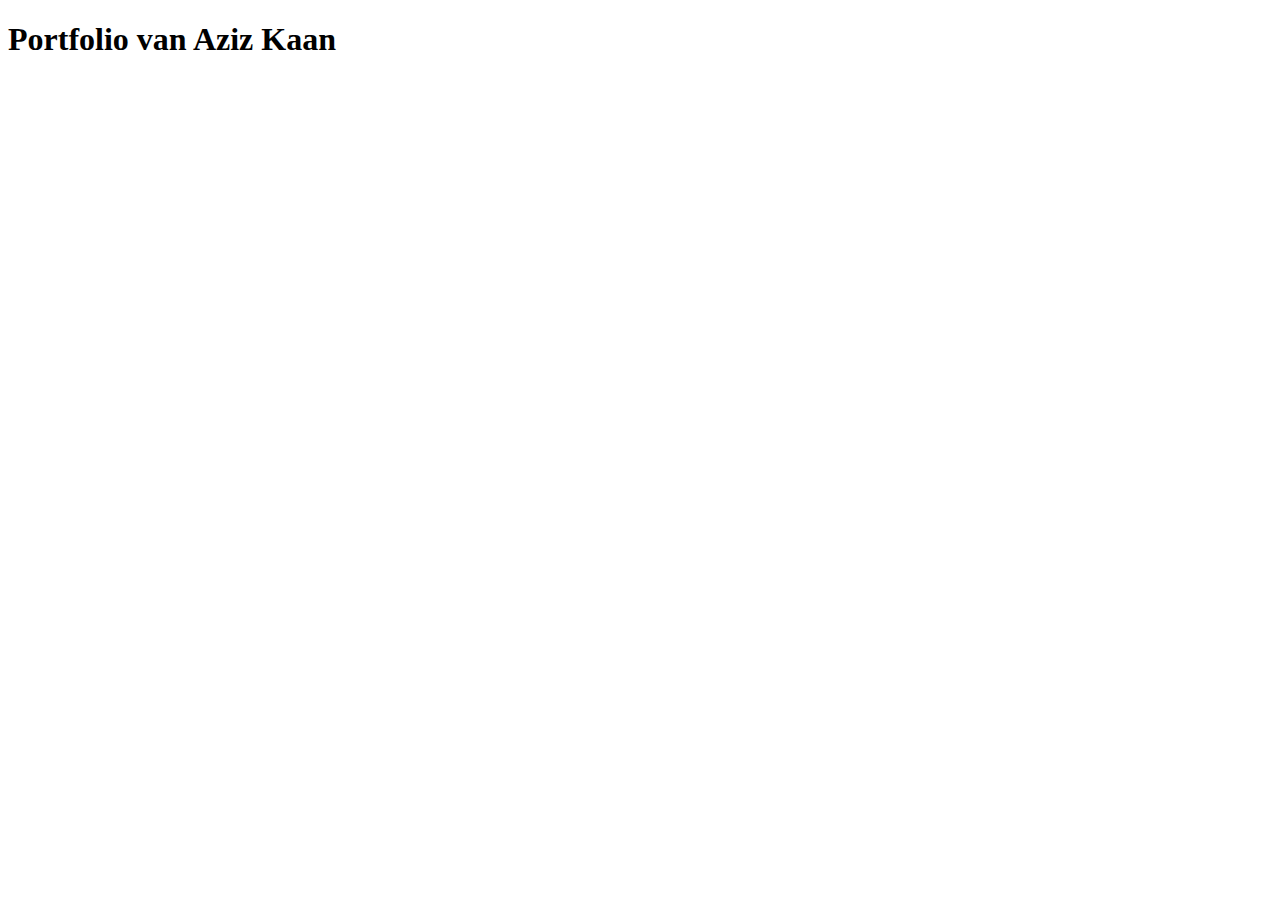
<file: index.html>
<!DOCTYPE html>
<html lang="en">
<head>
    <meta charset="UTF-8">
    <meta http-equiv="X-UA-Compatible" content="IE=edge">
    <meta name="viewport" content="width=device-width, initial-scale=1.0">
    <title>Pofo Kaan</title>
</head>
<body>
    <h1>Portfolio van Aziz Kaan</h1>
</body>
</html>
</file>
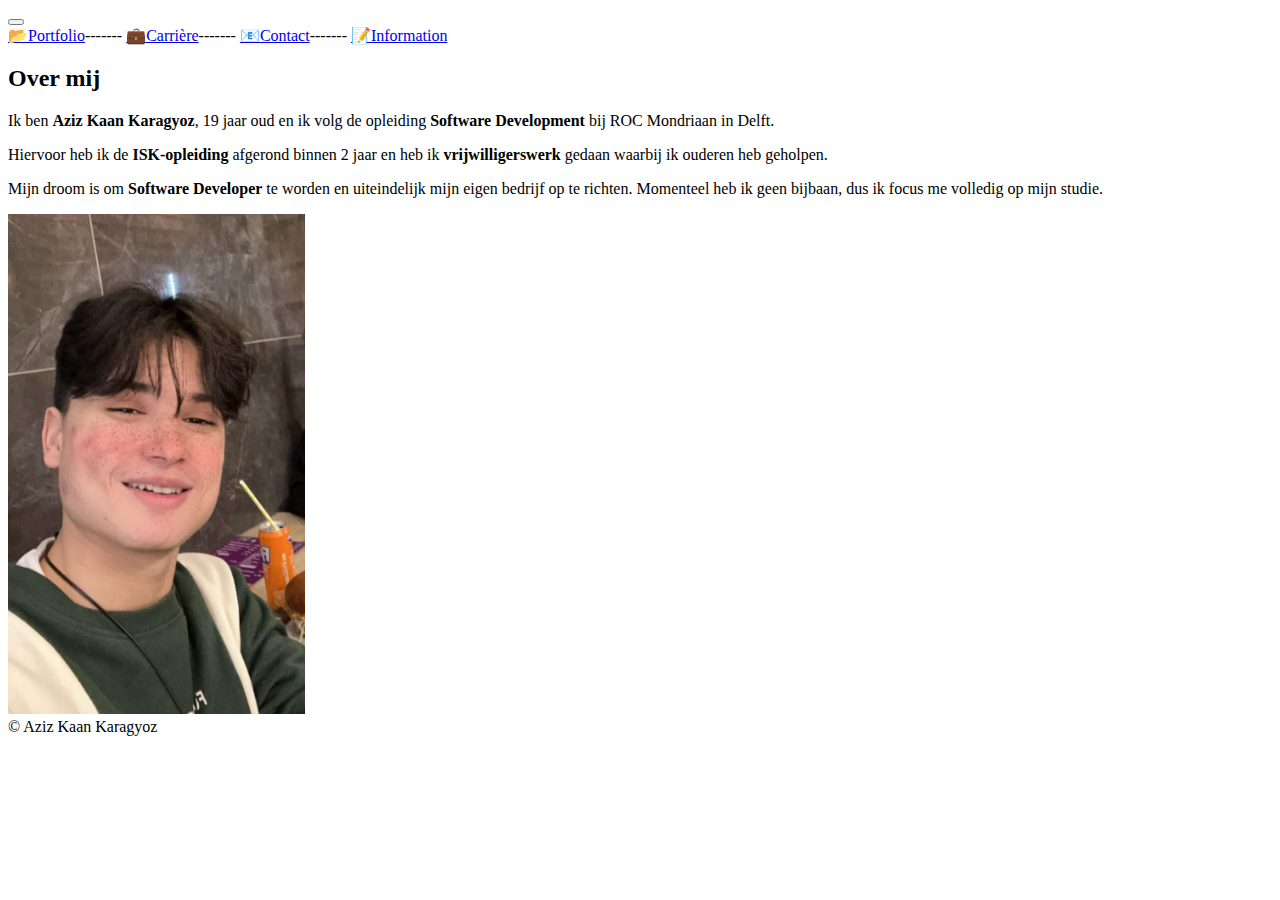
<file: sd24-pofo-p03-portfolio-KKaaNN06-main/pofo-website/index.html>
<!DOCTYPE html>
<html lang="nl">

<head>
  <meta charset="UTF-8" />
  <meta name="viewport" content="width=device-width, initial-scale=1.0" />
  <title>Aziz Kaan Karagyoz</title>
  <link href="https://cdn.jsdelivr.net/npm/bootstrap@5.3.6/dist/css/bootstrap.min.css" rel="stylesheet"
    integrity="sha384-4Q6Gf2aSP4eDXB8Miphtr37CMZZQ5oXLH2yaXMJ2w8e2ZtHTl7GptT4jmndRuHDT" crossorigin="anonymous">
  <script src="https://cdn.jsdelivr.net/npm/bootstrap@5.3.6/dist/js/bootstrap.bundle.min.js"
    integrity="sha384-j1CDi7MgGQ12Z7Qab0qlWQ/Qqz24Gc6BM0thvEMVjHnfYGF0rmFCozFSxQBxwHKO"
    crossorigin="anonymous"></script>
</head>

<body class="bg-black d-flex flex-column min-vh-100">

  <!-- Navbar -->
  <nav class="navbar navbar-expand-lg navbar-dark bg-danger mb-4">
    <div class="container-fluid">

      <button class="navbar-toggler" type="button" data-bs-toggle="collapse" data-bs-target="#mainNavbar"
        aria-controls="mainNavbar" aria-expanded="false" aria-label="Toggle navigation">
        <span class="navbar-toggler-icon"></span>
      </button>

      <div class="collapse navbar-collapse" id="mainNavbar">
        <div class="d-flex flex-wrap align-items-center">

          <a href="portfolio.html" class="btn btn-light" role="button">📂Portfolio</a>-------
          <a href="carriere.html" class="btn btn-light" role="button">💼Carrière</a>-------
          <a href="contact.html" class="btn btn-light" role="button">📧Contact</a>-------
          <a href="create.html" class="btn btn-light ms-auto" role="button">📝Information</a>

        </div>
      </div>
    </div>
  </nav>

  <!-- Over Mij Sectie -->
  <div class="container py-4 flex-grow-1">
    <div class="row g-4 align-items-center">

      <!-- Tekstgedeelte -->
      <div class="col-12 col-md-6">
        <div class="p-4 bg-light text-dark rounded shadow">
          <h2 class="h1">Over mij</h2>
          <p>
            Ik ben <strong>Aziz Kaan Karagyoz</strong>, 19 jaar oud en ik volg de opleiding <strong>Software
              Development</strong> bij ROC Mondriaan in Delft.
          </p>
          <p>
            Hiervoor heb ik de <strong>ISK-opleiding</strong> afgerond binnen 2 jaar en heb ik
            <strong>vrijwilligerswerk</strong> gedaan waarbij ik ouderen heb geholpen.
          </p>
          <p>
            Mijn droom is om <strong>Software Developer</strong> te worden en uiteindelijk mijn eigen bedrijf op te
            richten.
            Momenteel heb ik geen bijbaan, dus ik focus me volledig op mijn studie.
          </p>
        </div>
      </div>

      <!-- Afbeelding -->
      <div class="col-12 col-md-6 text-center">
        <img src="img/afbeelding-me.jpg" alt="Foto van Aziz Kaan Karagyoz"
          class="img-fluid border rounded shadow" style="max-height: 500px;">
      </div>

    </div>
  </div>

  <!-- Footer -->
  <footer class="mt-5 text-center text-white bottom-0 end-0 border border-danger py-3 mt-auto">
    &copy; Aziz Kaan Karagyoz
  </footer>
</body>
</html>
</file>
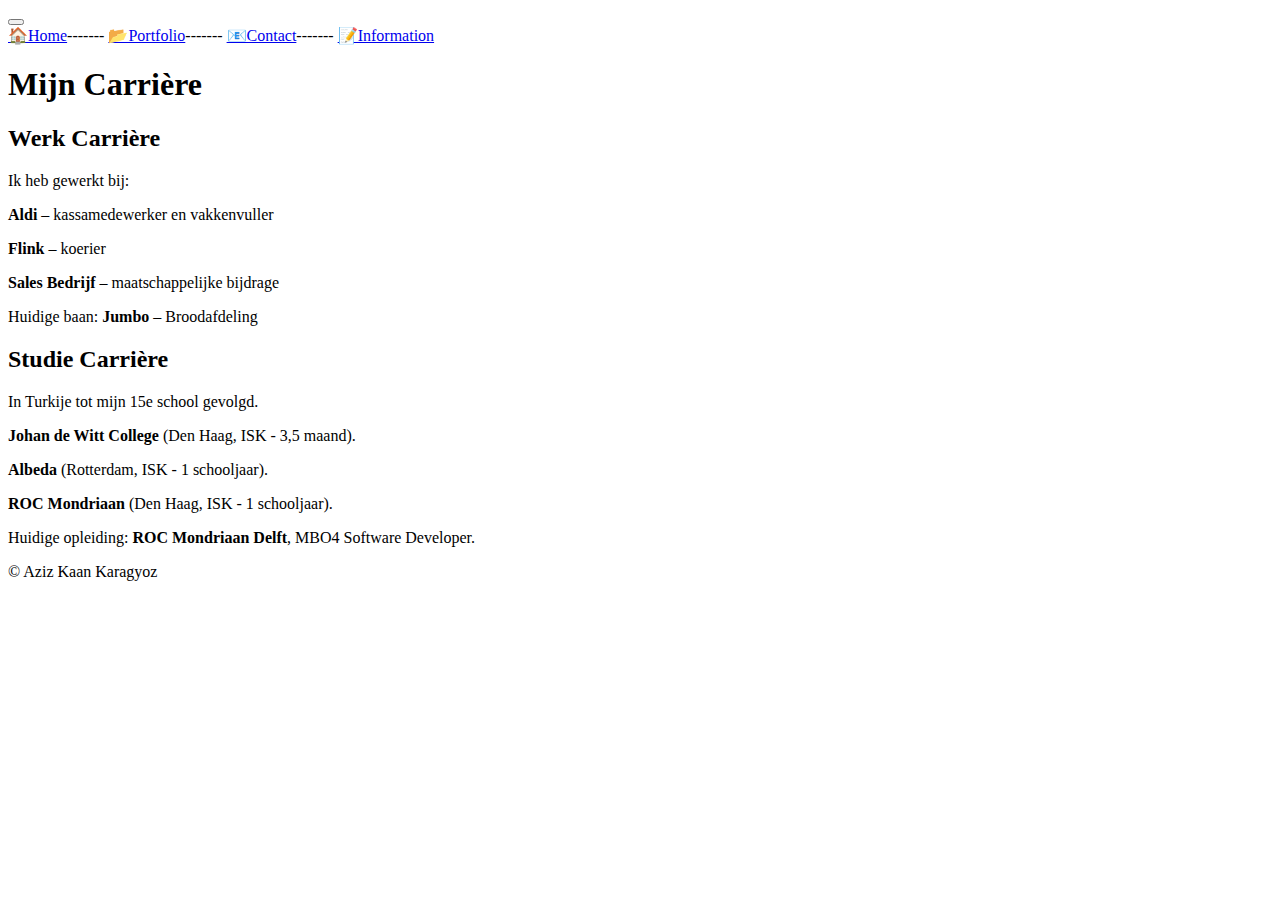
<file: carriere.html>
<!DOCTYPE html>
<html lang="nl">

<head>
  <meta charset="UTF-8" />
  <meta name="viewport" content="width=device-width, initial-scale=1.0" />
  <title>Aziz Kaan Karagyoz - Carrière</title>
  <link href="https://cdn.jsdelivr.net/npm/bootstrap@5.3.6/dist/css/bootstrap.min.css" rel="stylesheet"
    integrity="sha384-4Q6Gf2aSP4eDXB8Miphtr37CMZZQ5oXLH2yaXMJ2w8e2ZtHTl7GptT4jmndRuHDT" crossorigin="anonymous">
  <script src="https://cdn.jsdelivr.net/npm/bootstrap@5.3.6/dist/js/bootstrap.bundle.min.js"
    integrity="sha384-j1CDi7MgGQ12Z7Qab0qlWQ/Qqz24Gc6BM0thvEMVjHnfYGF0rmFCozFSxQBxwHKO" crossorigin="anonymous"></script>
</head>

<body class="bg-black">

  <!-- Navigatiebalk -->
  <nav class="navbar navbar-expand-lg navbar-dark bg-danger mb-4">
    <div class="container-fluid">

      <button class="navbar-toggler" type="button" data-bs-toggle="collapse" data-bs-target="#mainNavbar"
        aria-controls="mainNavbar" aria-expanded="false" aria-label="Toggle navigation">
        <span class="navbar-toggler-icon"></span>
      </button>

      <div class="collapse navbar-collapse" id="mainNavbar">
        <div class="d-flex flex-wrap align-items-center">

          <a href="index.html" class="btn btn-light" role="button">🏠Home</a>-------
          <a href="portfolio.html" class="btn btn-light" role="button">📂Portfolio</a>-------
          <a href="contact.html" class="btn btn-light" role="button">📧Contact</a>-------
          <a href="create.html" class="btn btn-light ms-auto" role="button">📝Information</a>

        </div>
      </div>
    </div>
  </nav>

  <!-- Pagina inhoud -->
  <main class="container my-5">
    <h1 class="text-center mb-5 text-white">Mijn Carrière</h1>

    <div class="row">
      <!-- Werk Carrière -->
      <div class="col-12 col-md-6 mb-4">
        <div class="card h-100 shadow-sm">
          <div class="card-body">
            <h2 class="card-title">Werk Carrière</h2>
            <p class="card-text">
              Ik heb gewerkt bij:
            </p>
            <p><strong>Aldi</strong> – kassamedewerker en vakkenvuller</p>
            <p><strong>Flink</strong> – koerier</p>
            <p><strong>Sales Bedrijf</strong> – maatschappelijke bijdrage</p>
            <p>Huidige baan: <strong>Jumbo</strong> – Broodafdeling</p>
          </div>
        </div>
      </div>

      <!-- Studie Carrière -->
      <div class="col-12 col-md-6 mb-4">
        <div class="card h-100 shadow-sm">
          <div class="card-body">
            <h2 class="card-title">Studie Carrière</h2>
            <p class="card-text">
              <p>In Turkije tot mijn 15e school gevolgd.</p>
              <p><strong>Johan de Witt College</strong> (Den Haag, ISK - 3,5 maand).</p>
              <p><strong>Albeda</strong> (Rotterdam, ISK - 1 schooljaar).</p>
              <p><strong>ROC Mondriaan</strong> (Den Haag, ISK - 1 schooljaar).</p>
              <p>Huidige opleiding: <strong>ROC Mondriaan Delft</strong>, MBO4 Software Developer.</p>
          </div>
        </div>
      </div>
    </div>
  </main>

  <!-- Footer -->
  <footer class="mt-5 text-center text-white border border-danger py-3">
    &copy; Aziz Kaan Karagyoz
  </footer>
</body>

</html>
</file>
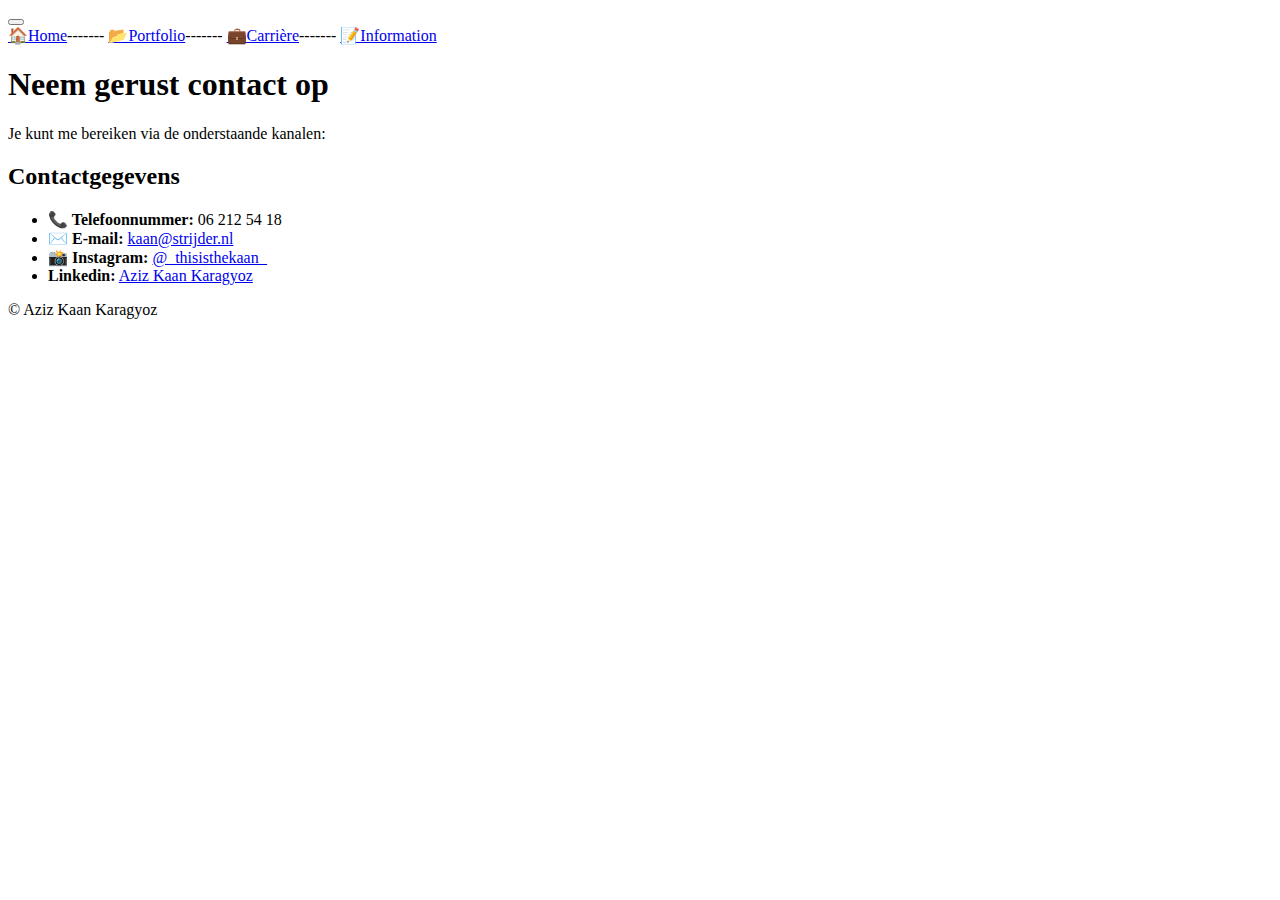
<file: contact.html>
<!DOCTYPE html>
<html lang="nl">

<head>
  <meta charset="UTF-8" />
  <meta name="viewport" content="width=device-width, initial-scale=1.0" />
  <title>Aziz Kaan Karagyoz - Contact</title>
  <link href="https://cdn.jsdelivr.net/npm/bootstrap@5.3.6/dist/css/bootstrap.min.css" rel="stylesheet"
    integrity="sha384-4Q6Gf2aSP4eDXB8Miphtr37CMZZQ5oXLH2yaXMJ2w8e2ZtHTl7GptT4jmndRuHDT" crossorigin="anonymous">
  <script src="https://cdn.jsdelivr.net/npm/bootstrap@5.3.6/dist/js/bootstrap.bundle.min.js"
    integrity="sha384-j1CDi7MgGQ12Z7Qab0qlWQ/Qqz24Gc6BM0thvEMVjHnfYGF0rmFCozFSxQBxwHKO"
    crossorigin="anonymous"></script>
</head>

<body class="bg-black d-flex flex-column min-vh-100">

  <!-- Navigatiebalk -->
  <nav class="navbar navbar-expand-lg navbar-dark bg-danger mb-4">
    <div class="container-fluid">

      <button class="navbar-toggler" type="button" data-bs-toggle="collapse" data-bs-target="#mainNavbar"
        aria-controls="mainNavbar" aria-expanded="false" aria-label="Toggle navigation">
        <span class="navbar-toggler-icon"></span>
      </button>

      <div class="collapse navbar-collapse" id="mainNavbar">
        <div class="d-flex flex-wrap align-items-center">

          <a href="index.html" class="btn btn-light" role="button">🏠Home</a>-------
          <a href="portfolio.html" class="btn btn-light" role="button">📂Portfolio</a>-------
          <a href="carriere.html" class="btn btn-light" role="button">💼Carrière</a>-------
          <a href="create.html" class="btn btn-light ms-auto" role="button">📝Information</a>

        </div>
      </div>
    </div>
  </nav>

  <!-- Contactsectie -->
  <div class="container-fluid my-5">
    <div class="text-center mb-4">
      <h1 class="display-5 fw-bold text-white">Neem gerust contact op</h1>
      <p class="lead text-white">Je kunt me bereiken via de onderstaande kanalen:</p>
    </div>

    <div class="row justify-content-center border border-danger bg-light mx-2 mx-md-0">
      <div class="col-12 col-md-8 col-lg-6">
        <div class="contact-card p-3">
          <h2 class="h4 mb-4">Contactgegevens</h2>
          <ul class="list-unstyled">
            <li class="mb-2"><strong>📞 Telefoonnummer:</strong> 06 212 54 18</li>
            <li class="mb-2"><strong>✉️ E-mail:</strong>
              <a href="mailto:kaan@strijder.nl" class="social-link">kaan@strijder.nl</a>
            </li>
            <li class="mb-2"><strong>📸 Instagram:</strong>
              <a href="https://instagram.com/_thisisthekaan_" target="_blank" class="social-link">@_thisisthekaan_</a>
            </li>
            <li class="mb-2"><strong>Linkedin:</strong>
              <a href="https://nl.linkedin.com/in/aziz-kaan-karagyoz-a71871344" target="_blank" class="social-link">Aziz Kaan Karagyoz</a>
            </li>
          </ul>
        </div>
      </div>
    </div>
  </div>

  <!-- Footer -->
  <footer class="text-center text-white border border-danger py-3 mt-auto">
    &copy; Aziz Kaan Karagyoz
  </footer>

</body>

</html>
</file>
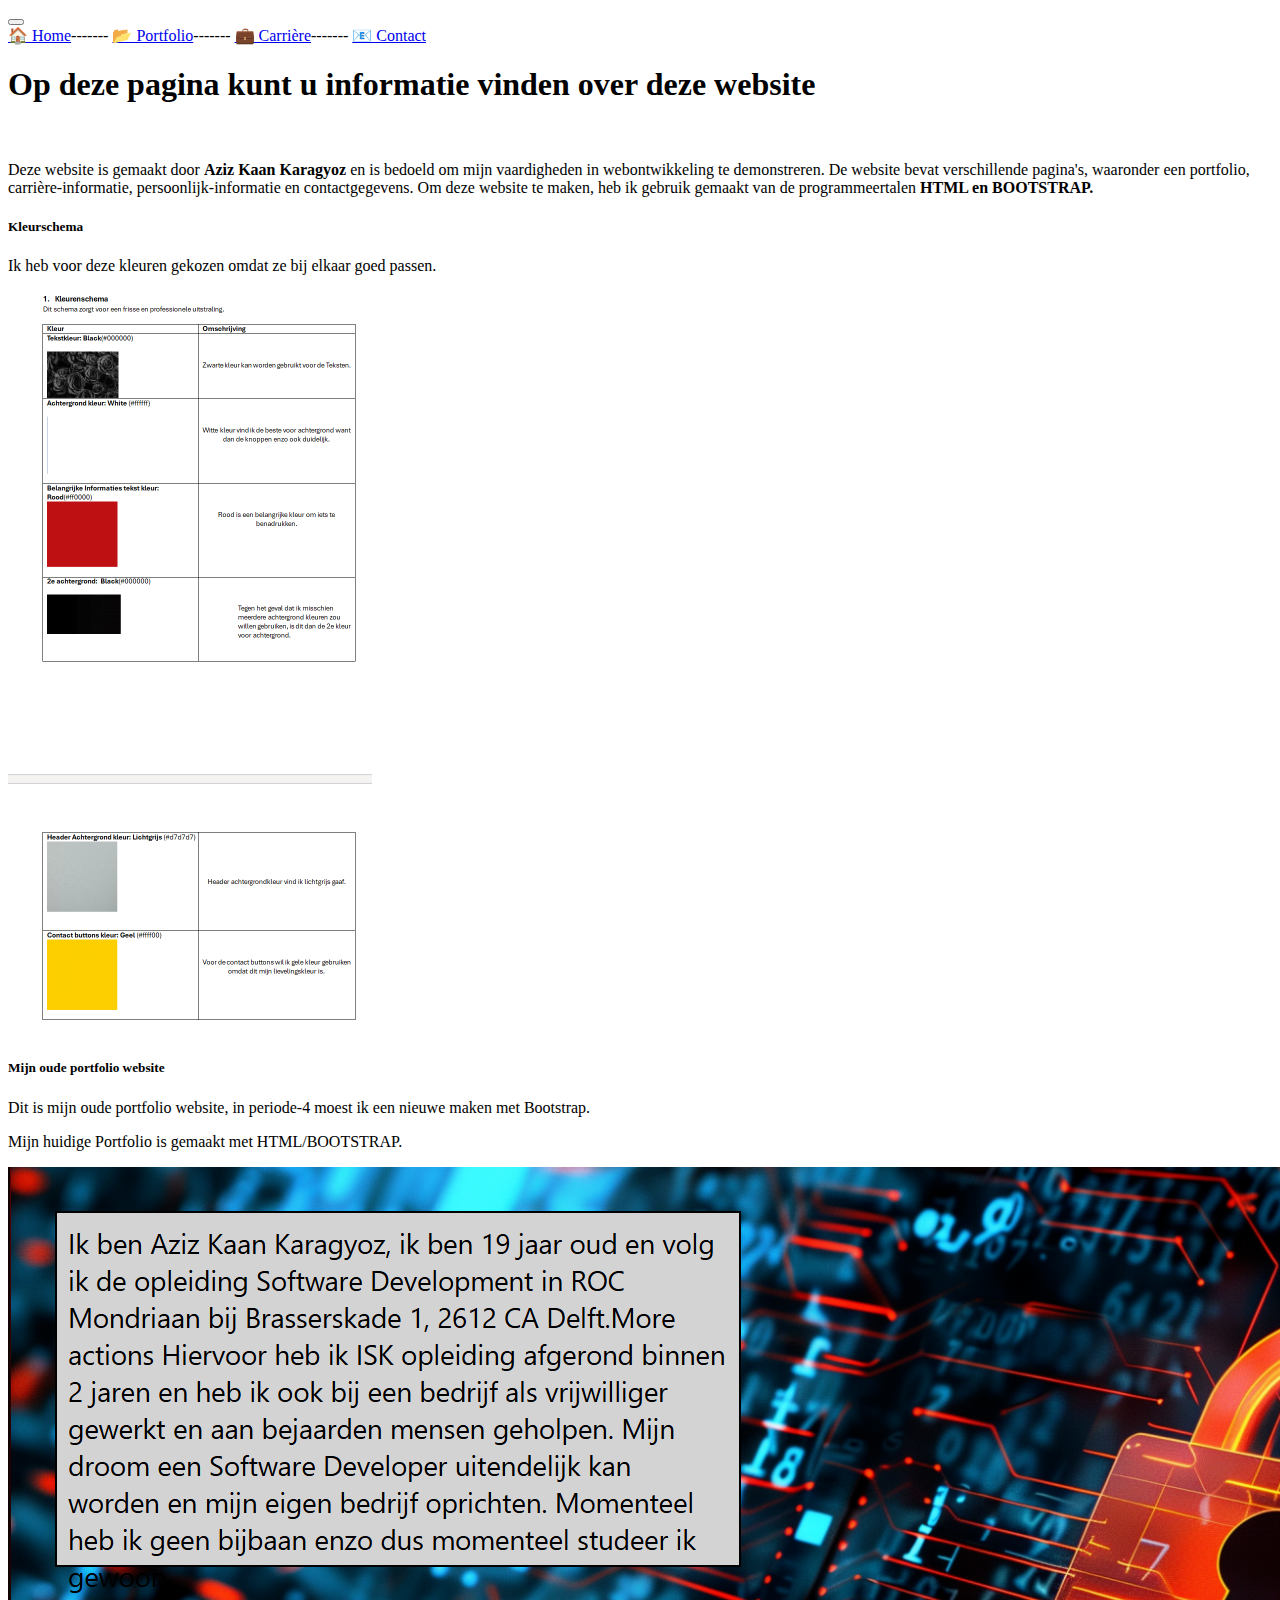
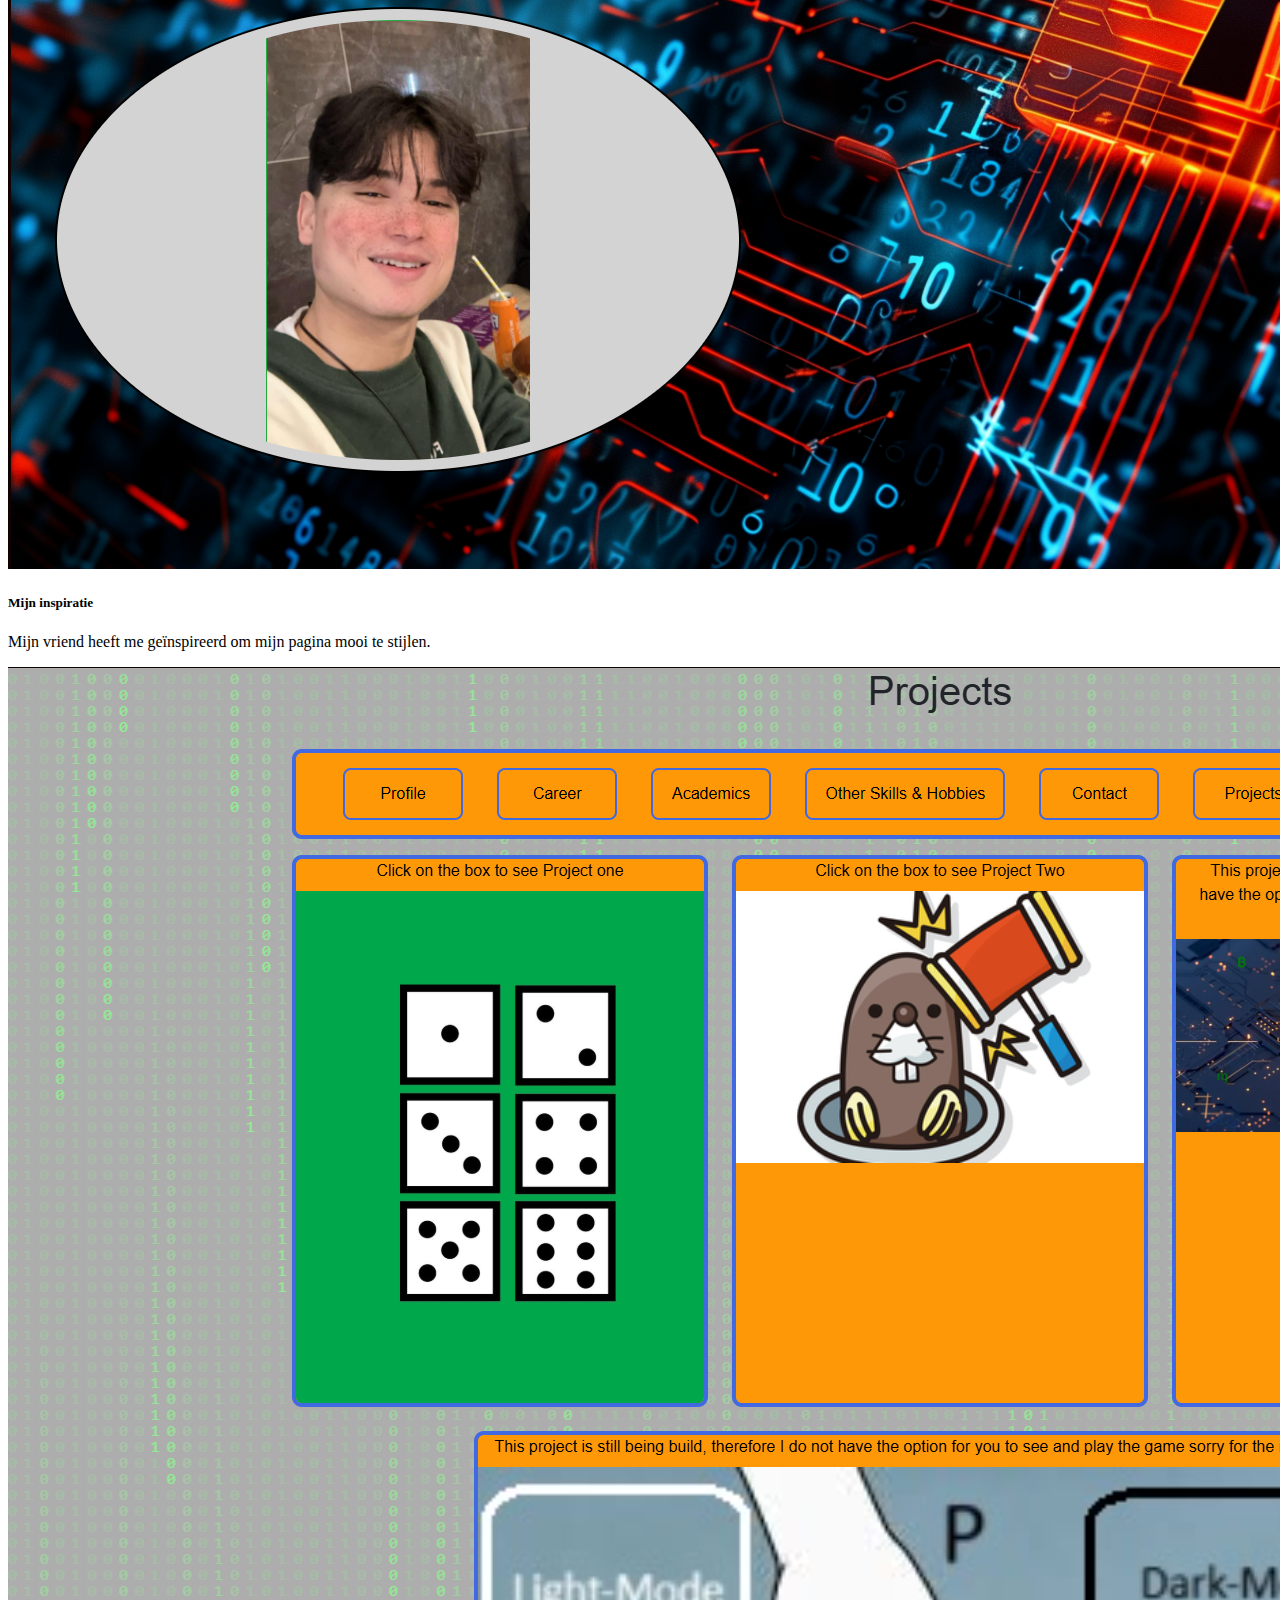
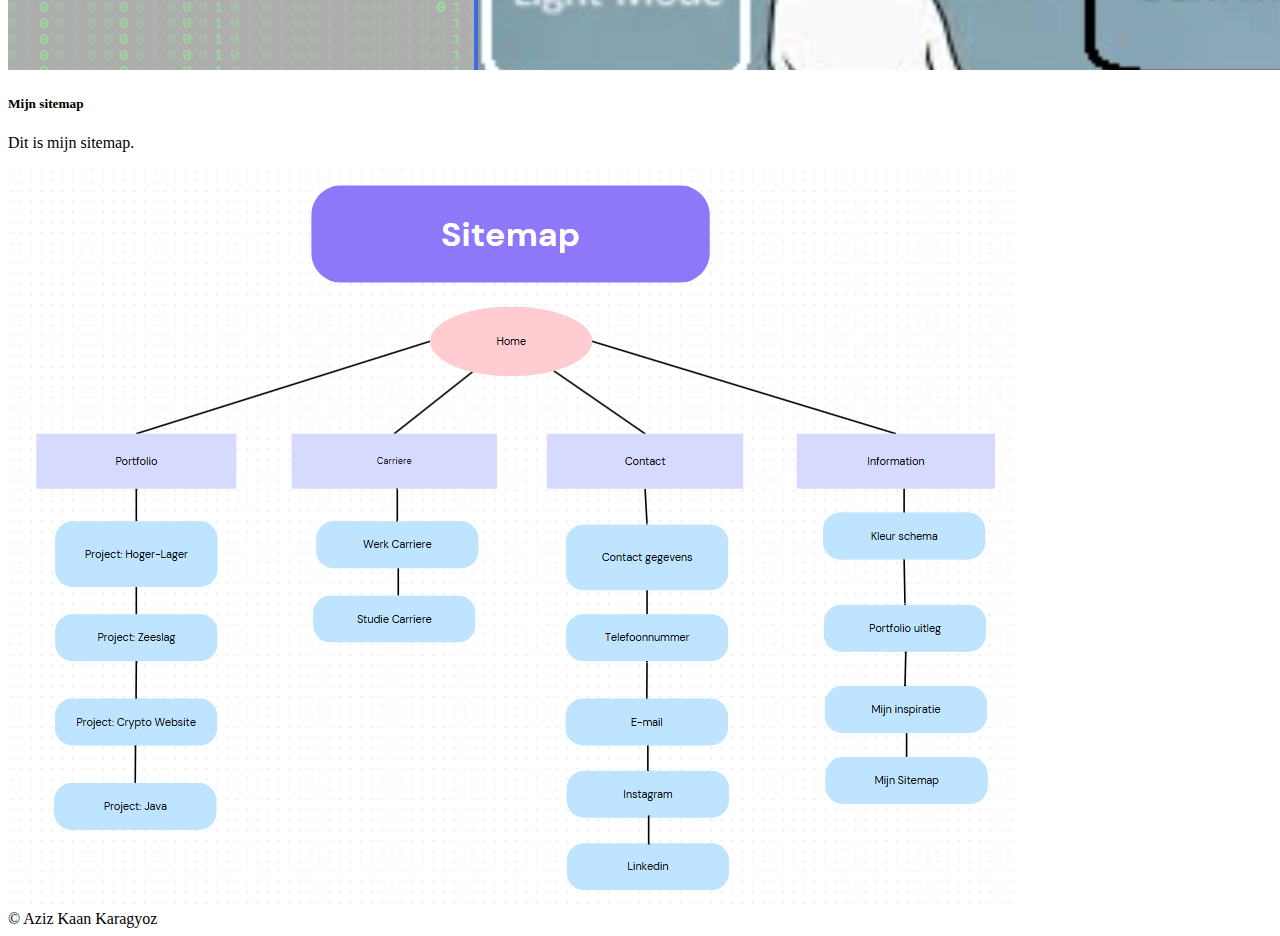
<file: create.html>
<!DOCTYPE html>
<html lang="nl">

<head>
  <meta charset="UTF-8" />
  <meta name="viewport" content="width=device-width, initial-scale=1.0" />
  <title>Aziz Kaan Karagyoz</title>
  <link href="https://cdn.jsdelivr.net/npm/bootstrap@5.3.6/dist/css/bootstrap.min.css" rel="stylesheet"
    integrity="sha384-4Q6Gf2aSP4eDXB8Miphtr37CMZZQ5oXLH2yaXMJ2w8e2ZtHTl7GptT4jmndRuHDT" crossorigin="anonymous">
  <script src="https://cdn.jsdelivr.net/npm/bootstrap@5.3.6/dist/js/bootstrap.bundle.min.js"
    integrity="sha384-j1CDi7MgGQ12Z7Qab0qlWQ/Qqz24Gc6BM0thvEMVjHnfYGF0rmFCozFSxQBxwHKO"
    crossorigin="anonymous"></script>
</head>

<body class="bg-black d-flex flex-column min-vh-100">

  <!-- Navbar -->
  <nav class="navbar navbar-expand-lg navbar-dark bg-danger mb-4">
    <div class="container-fluid">

      <button class="navbar-toggler" type="button" data-bs-toggle="collapse" data-bs-target="#mainNavbar">
        <span class="navbar-toggler-icon"></span>
      </button>

      <div class="collapse navbar-collapse" id="mainNavbar">
        <div class="d-flex flex-wrap align-items-center">
          <a href="index.html" class="btn btn-light" role="button">🏠 Home</a>-------
          <a href="portfolio.html" class="btn btn-light" role="button">📂 Portfolio</a>-------
          <a href="carriere.html" class="btn btn-light" role="button">💼 Carrière</a>-------
          <a href="contact.html" class="btn btn-light" role="button">📧 Contact</a>
        </div>
      </div>
    </div>
  </nav>

  <!-- Info blok -->
  <div class="container-fluid border border-danger py-2 text-center p-4 bg-light text-dark rounded shadow col-12 col-md-8">
    <h1>Op deze pagina kunt u informatie vinden over deze website</h1>
  </div>

  <br><br>

  <div class="card container-fluid border border-danger py-2 text-center p-4 bg-light text-dark rounded shadow col-12 col-md-8">
    Deze website is gemaakt door <strong>Aziz Kaan Karagyoz</strong> en is bedoeld om mijn vaardigheden in webontwikkeling te demonstreren.
    De website bevat verschillende pagina's, waaronder een portfolio, carrière-informatie, persoonlijk-informatie en contactgegevens.
    Om deze website te maken, heb ik gebruik gemaakt van de programmeertalen <strong>HTML en BOOTSTRAP.</strong>
  </div>

  <!-- Cards in één rij met ruimte -->
  <div class="container my-5">
    <div class="row g-4 justify-content-center">

      <div class="col-12 col-md-6 col-lg-3">
        <div class="card h-100">
          <div class="card-body bg-danger">
            <h5 class="card-title">Kleurschema</h5>
            <p class="card-text">Ik heb voor deze kleuren gekozen omdat ze bij elkaar goed passen.</p>
          </div>
          <img src="img/kleurschema.png" class="card-img-top" alt="mijn kleurschema">
        </div>
      </div>

      <div class="col-12 col-md-6 col-lg-3 ">
        <div class="card h-50">
          <div class="card-body bg-danger">
            <h5 class="card-title">Mijn oude portfolio website</h5>
            <p class="card-text">Dit is mijn oude portfolio website, in periode-4 moest ik een nieuwe maken met Bootstrap.</p>
            <p class="card-text">Mijn huidige Portfolio is gemaakt met HTML/BOOTSTRAP.</p>
          </div>
          <img src="img/old-porto.png" class="card-img-top" alt="mijn oude portfolio">
        </div>
      </div>

      <div class="col-12 col-md-6 col-lg-3 ">
        <div class="card h-50 bg-danger">
          <div class="card-body">
            <h5 class="card-title">Mijn inspiratie</h5>
            <p class="card-text">Mijn vriend heeft me geïnspireerd om mijn pagina mooi te stijlen.</p>
          </div>
          <img src="img/inspiratie.png" class="card-img-top" alt="inspiratie">
        </div>
      </div>

      <div class="col-12 col-md-6 col-lg-3 ">
        <div class="card h-50 bg-danger">
          <div class="card-body">
            <h5 class="card-title">Mijn sitemap</h5>
            <p class="card-text">Dit is mijn sitemap.</p>
          </div>
          <img src="img/sitemap.png" class="card-img-top" alt="sitemap">
        </div>
      </div>

    </div>
  </div>

  <!-- Footer -->
  <footer class="text-center text-white border border-danger py-3 mt-auto">
    &copy; Aziz Kaan Karagyoz
  </footer>

</body>
</html>
</file>
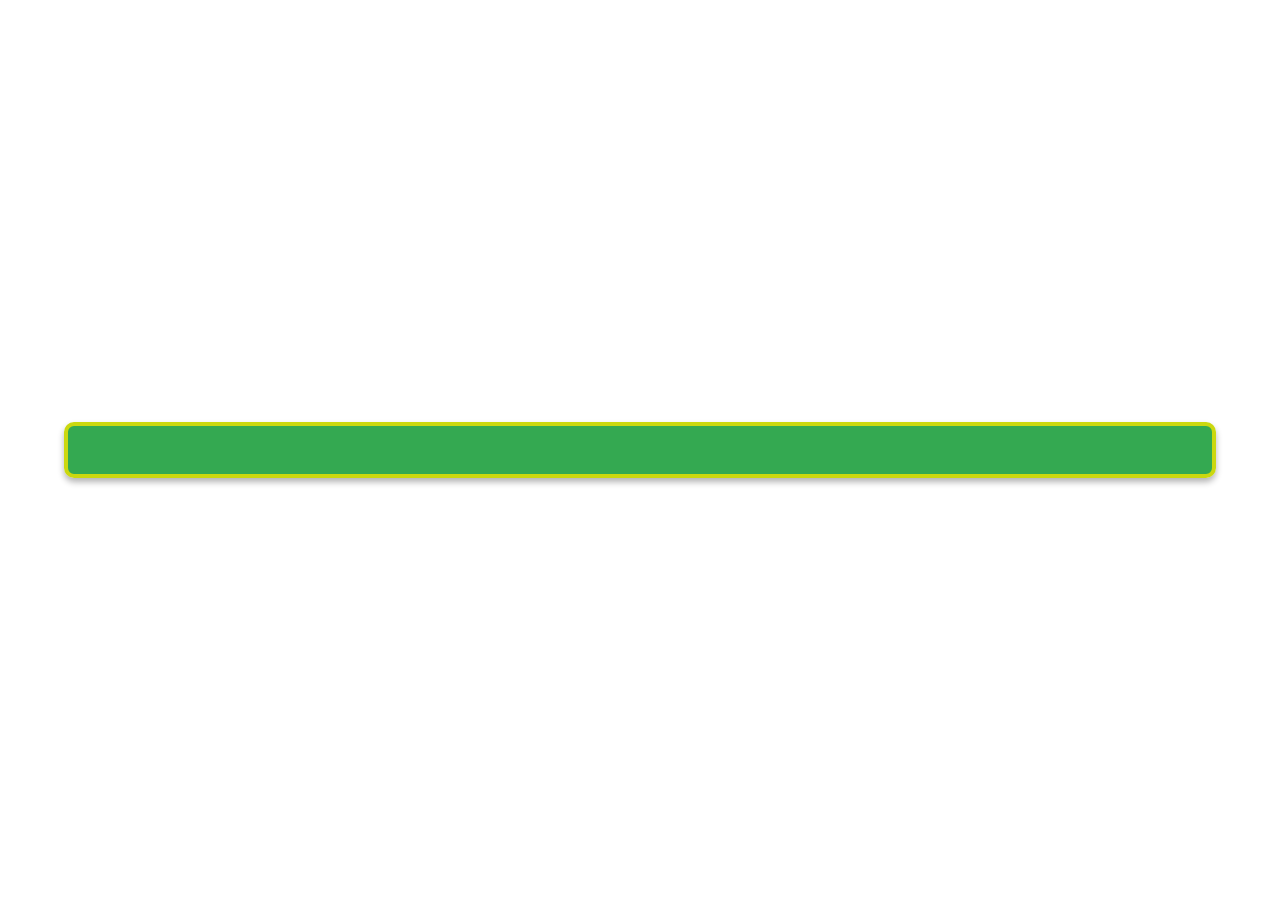
<file: end.html>
<!DOCTYPE html>
<html lang="en">
<head>
  <meta charset="UTF-8">
  <meta name="viewport" content="width=device-width, initial-scale=1.0">
  <title>Game Over</title>
  <link rel="stylesheet" href="css/end.css">
</head>
<body>   
  <div class="message" id="game-result">
  </div>
  <script src="js/end.js"></script>
</body>
</html>
</file>
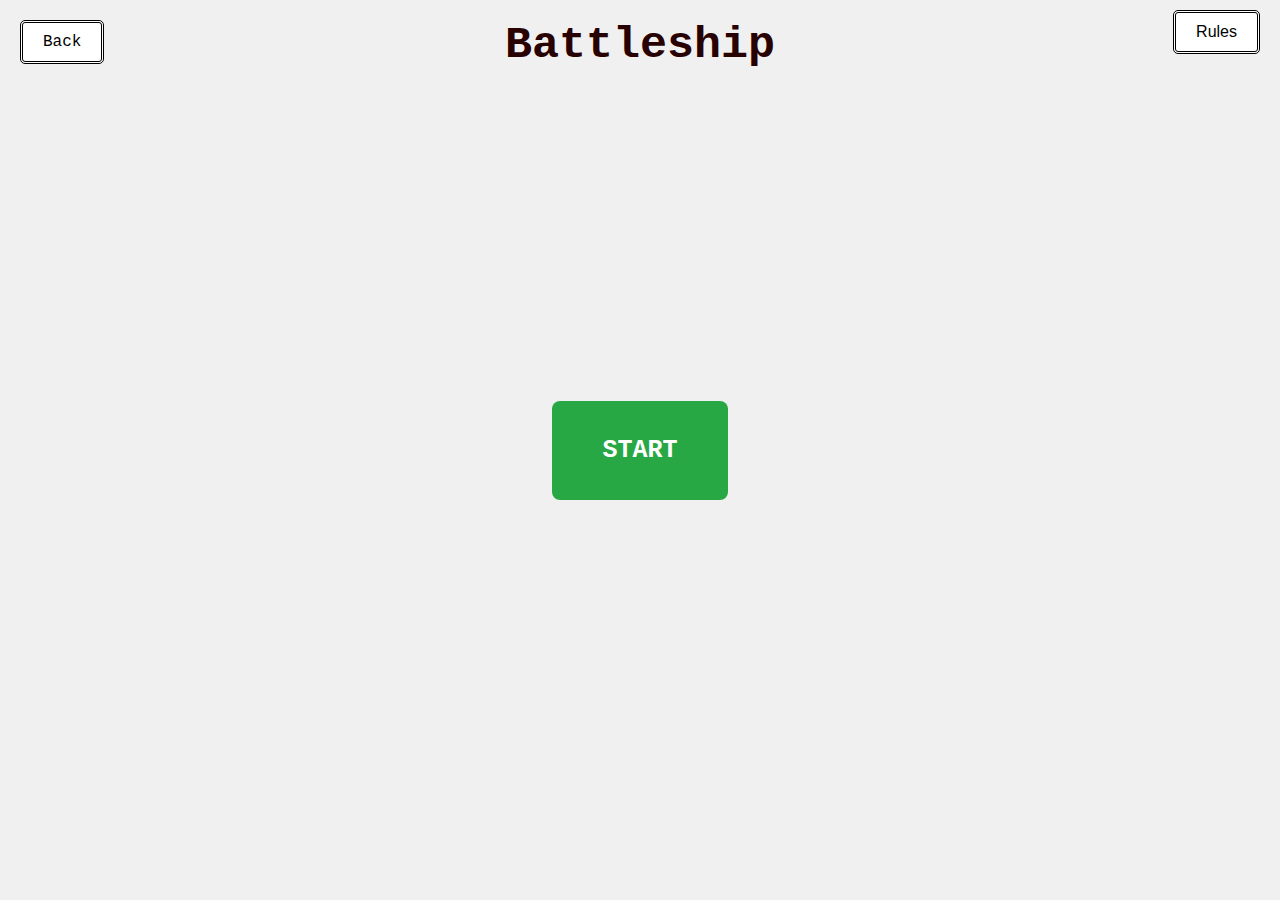
<file: start.html>
<!DOCTYPE html>
<html lang="en">

<head>
    <meta charset="UTF-8">
    <meta name="viewport" content="width=device-width, initial-scale=1.0">
    <link rel="stylesheet" href="css/start.css">
    <title>BattleShip Game - Start Page</title>
</head>
<body>
    <div class="wrapper">
        <div class="back-button-side">
            <a href="../index.html" class="back-btn">Back</a>
        </div>

        <div class="game-side">
            <h1 class="see">Battleship</h1>
            <a href="../game.html" class="button-start">START</a>
        </div>

        <div class="rules-side">
            <!-- Rules button and rules panel -->
            <div class="rules">
                <button class="rules-button">Rules</button>
                <div class="rules-panel">
                    <p><strong>Game Rules:</strong></p>
                    <ul>
                        <li>The goal of the game: The goal is to find and destroy all of your opponent's ships before
                            they
                            destroy yours.</li>
                        <br>
                        <li><strong>Ships:</strong> Each player has a set of five ships of different lengths:</li>
                        <ul>
                            <li>1 ship of 5 squares (Aircraft Carrier)</li>
                            <br>
                            <li>1 ship of 4 squares (Battleship)</li>
                            <br>
                            <li>1 ship of 3 squares (Cruiser)</li>
                            <br>
                            <li>1 ship of 3 squares (Submarine)</li>
                            <br>
                            <li>1 ship of 2 squares (Destroyer)</li>
                        </ul>
                        <li>If a player hits an opponent’s ship, the block turns red, indicating they have hit part of a
                            ship.</li>
                        <br>
                        <li>Each player has a time limit of 5 to 20 seconds per turn.</li>
                        <br>
                        <li>To sink a ship, the player must hit every square of the ship.</li>
                        <br>
                        <li>The first player to sink all their opponent's ships wins the game.</li>
                        <br>
                        <li>Note: Ships may not be placed diagonally or overlap each other.</li>
                    </ul>
                    <p>Good luck!</p>
                </div>
            </div>
        </div>

    </div>

    <script src="js/start.js"></script>
</body>

</html>
</file>
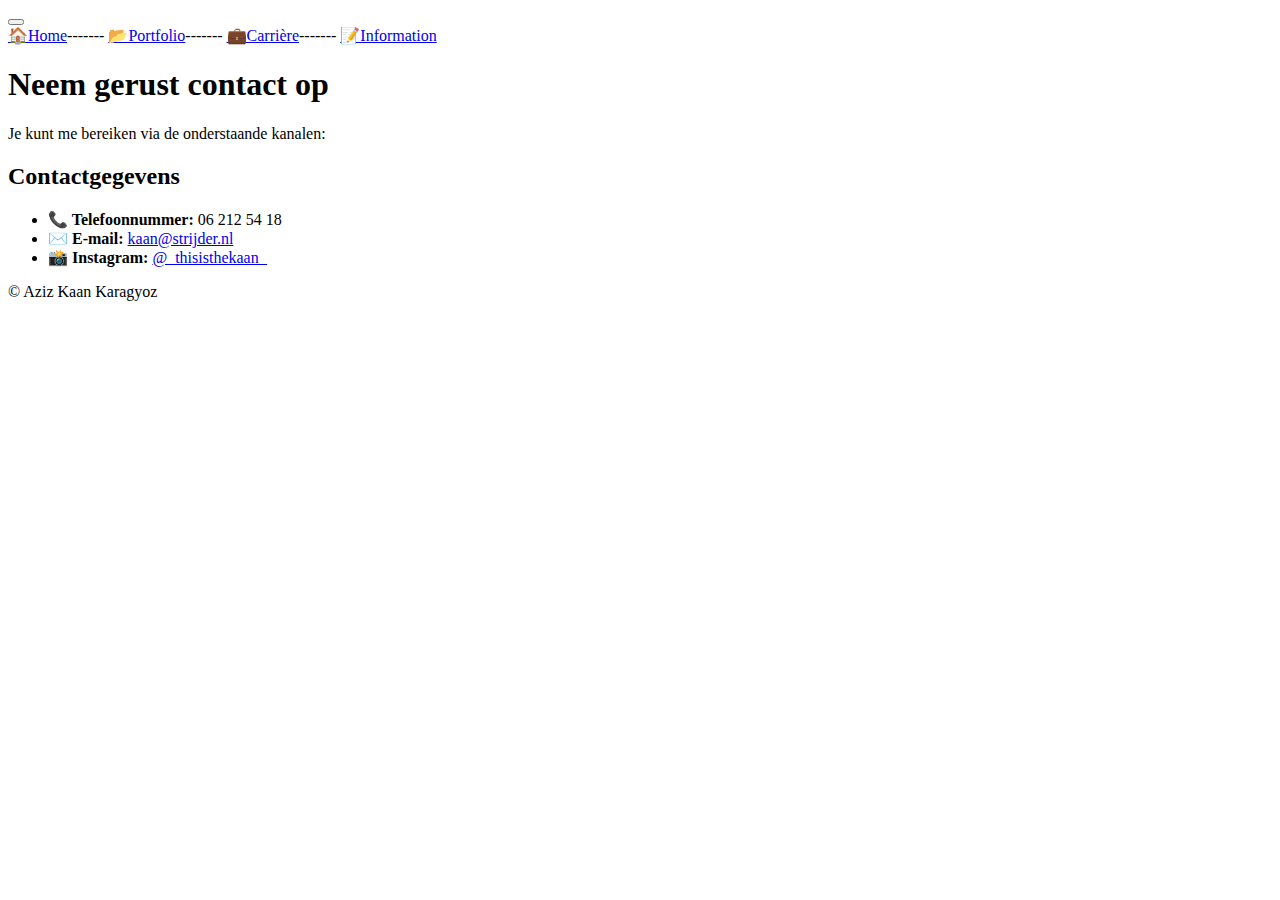
<file: sd24-pofo-p03-portfolio-KKaaNN06-main/pofo-website/contact.html>
<!DOCTYPE html>
<html lang="nl">

<head>
  <meta charset="UTF-8" />
  <meta name="viewport" content="width=device-width, initial-scale=1.0" />
  <title>Aziz Kaan Karagyoz - Contact</title>
  <link href="https://cdn.jsdelivr.net/npm/bootstrap@5.3.6/dist/css/bootstrap.min.css" rel="stylesheet"
    integrity="sha384-4Q6Gf2aSP4eDXB8Miphtr37CMZZQ5oXLH2yaXMJ2w8e2ZtHTl7GptT4jmndRuHDT" crossorigin="anonymous">
  <script src="https://cdn.jsdelivr.net/npm/bootstrap@5.3.6/dist/js/bootstrap.bundle.min.js"
    integrity="sha384-j1CDi7MgGQ12Z7Qab0qlWQ/Qqz24Gc6BM0thvEMVjHnfYGF0rmFCozFSxQBxwHKO" crossorigin="anonymous"></script>
</head>

<body class="bg-black d-flex flex-column min-vh-100">

  <!-- Navigatiebalk -->
  <nav class="navbar navbar-expand-lg navbar-dark bg-danger mb-4">
    <div class="container-fluid">

      <button class="navbar-toggler" type="button" data-bs-toggle="collapse" data-bs-target="#mainNavbar"
        aria-controls="mainNavbar" aria-expanded="false" aria-label="Toggle navigation">
        <span class="navbar-toggler-icon"></span>
      </button>

      <div class="collapse navbar-collapse" id="mainNavbar">
        <div class="d-flex flex-wrap align-items-center">

          <a href="index.html" class="btn btn-light" role="button">🏠Home</a>-------
          <a href="portfolio.html" class="btn btn-light" role="button">📂Portfolio</a>-------
          <a href="carriere.html" class="btn btn-light" role="button">💼Carrière</a>-------
          <a href="create.html" class="btn btn-light ms-auto" role="button">📝Information</a>

        </div>
      </div>
    </div>
  </nav>

  <!-- Contactsectie -->
  <div class="container-fluid my-5">
    <div class="text-center mb-4">
      <h1 class="display-5 fw-bold text-white">Neem gerust contact op</h1>
      <p class="lead text-white">Je kunt me bereiken via de onderstaande kanalen:</p>
    </div>

    <div class="row justify-content-center border border-danger bg-light mx-2 mx-md-0">
      <div class="col-12 col-md-8 col-lg-6">
        <div class="contact-card p-3">
          <h2 class="h4 mb-4">Contactgegevens</h2>
          <ul class="list-unstyled">
            <li class="mb-2"><strong>📞 Telefoonnummer:</strong> 06 212 54 18</li>
            <li class="mb-2"><strong>✉️ E-mail:</strong>
              <a href="mailto:kaan@strijder.nl" class="social-link">kaan@strijder.nl</a>
            </li>
            <li class="mb-2"><strong>📸 Instagram:</strong>
              <a href="https://instagram.com/_thisisthekaan_" target="_blank" class="social-link">@_thisisthekaan_</a>
            </li>
          </ul>
        </div>
      </div>
    </div>
  </div>

  <!-- Footer -->
  <footer class="text-center text-white border border-danger py-3 mt-auto">
    &copy; Aziz Kaan Karagyoz
  </footer>

</body>

</html>
</file>
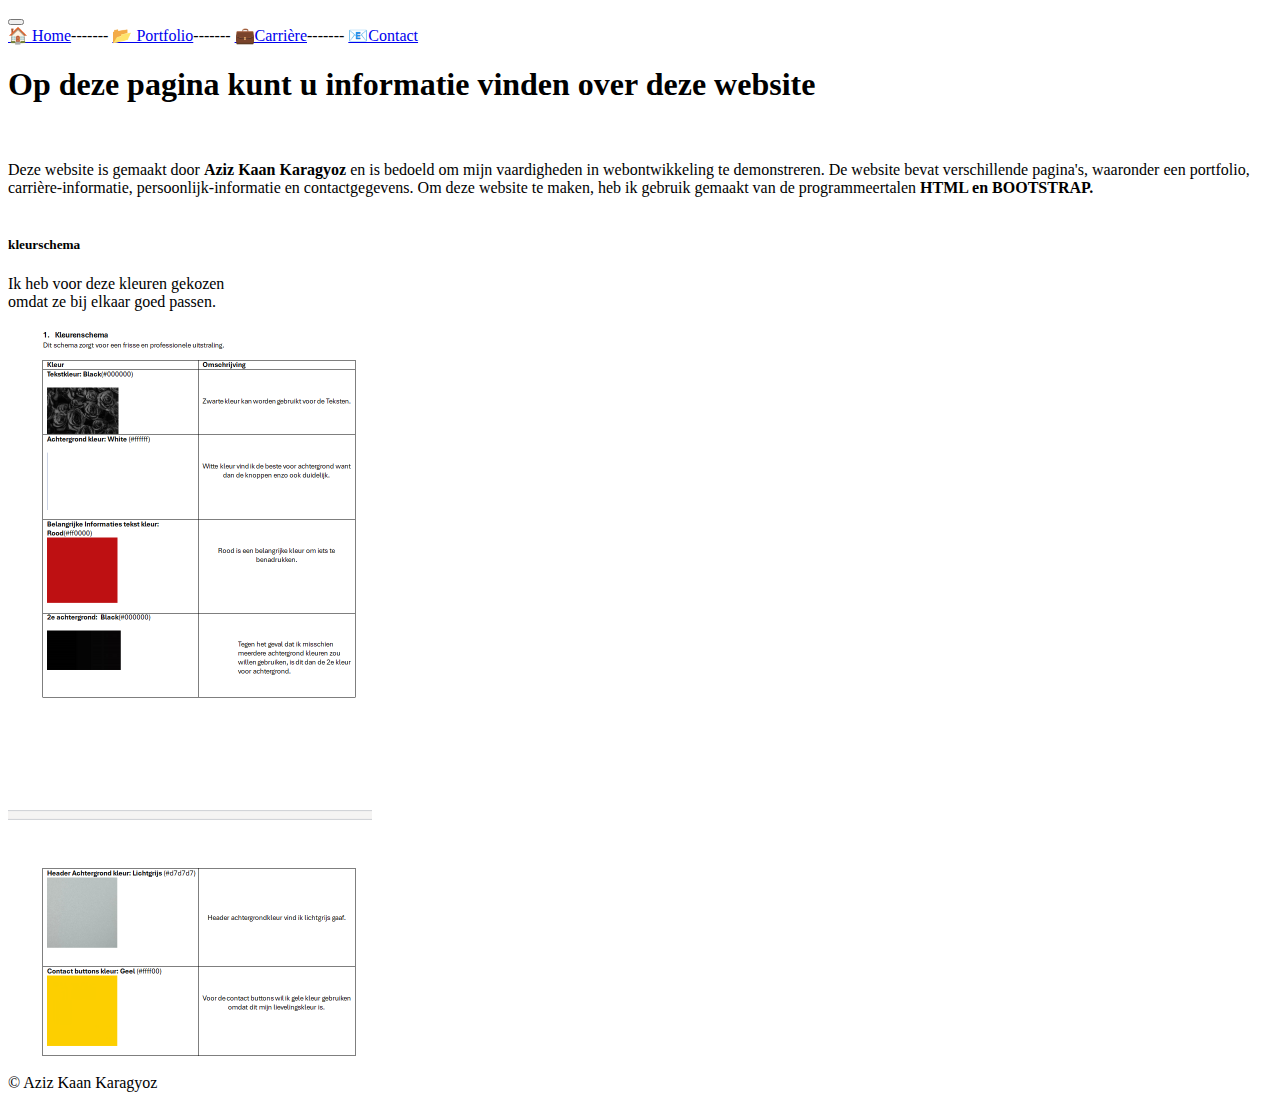
<file: sd24-pofo-p03-portfolio-KKaaNN06-main/pofo-website/create.html>
<!DOCTYPE html>
<html lang="nl">

<head>
  <meta charset="UTF-8" />
  <meta name="viewport" content="width=device-width, initial-scale=1.0" />
  <title>Aziz Kaan Karagyoz</title>
  <link href="https://cdn.jsdelivr.net/npm/bootstrap@5.3.6/dist/css/bootstrap.min.css" rel="stylesheet"
    integrity="sha384-4Q6Gf2aSP4eDXB8Miphtr37CMZZQ5oXLH2yaXMJ2w8e2ZtHTl7GptT4jmndRuHDT" crossorigin="anonymous">
  <script src="https://cdn.jsdelivr.net/npm/bootstrap@5.3.6/dist/js/bootstrap.bundle.min.js"
    integrity="sha384-j1CDi7MgGQ12Z7Qab0qlWQ/Qqz24Gc6BM0thvEMVjHnfYGF0rmFCozFSxQBxwHKO"
    crossorigin="anonymous"></script>
</head>

<body class="bg-black d-flex flex-column min-vh-100">

  <!-- Navbar -->
  <nav class="navbar navbar-expand-lg navbar-dark bg-danger mb-4">
    <div class="container-fluid">

      <button class="navbar-toggler" type="button" data-bs-toggle="collapse" data-bs-target="#mainNavbar">
        <span class="navbar-toggler-icon"></span>
      </button>

      <div class="collapse navbar-collapse" id="mainNavbar">
        <div class="d-flex flex-wrap align-items-center">

          <a href="index.html" class="btn btn-light" role="button">🏠 Home</a>-------
          <a href="portfolio.html" class="btn btn-light" role="button">📂 Portfolio</a>-------
          <a href="carriere.html" class="btn btn-light" role="button">💼Carrière</a>-------
          <a href="contact.html" class="btn btn-light" role="button">📧Contact</a>

        </div>
      </div>
    </div>
  </nav>

    <div class="container-fluid border border-danger py-2 text-center p-4 bg-light text-dark rounded shadow col-12 col-md-8">
        <h1>Op deze pagina kunt u informatie vinden over deze website</h1>
    </div>
    <br>
    <br>
    <div class="card container-fluid border border-danger py-2 text-center p-4 bg-light text-dark rounded shadow col-12 col-md-8">
        Deze website is gemaakt door <strong>Aziz Kaan Karagyoz</strong> en is bedoeld om mijn vaardigheden in webontwikkeling te demonstreren.
        De website bevat verschillende pagina's, waaronder een portfolio, carrière-informatie, persoonlijk-informatie en contactgegevens.
        Om deze website te maken, heb ik gebruik gemaakt van de programmeertalen <strong>HTML en BOOTSTRAP.</strong>
    </div>
    <br>
    <div class="card" style="width: 15rem;">
      <div class="card-body">
    <h5 class="card-title">kleurschema</h5>
    <p class="card-text">Ik heb voor deze kleuren gekozen omdat ze bij elkaar goed passen.</p>
  <img src="img/kleurschema.png" class="card-img-top" alt="...">
  
  </div>
</div>

  <footer class="text-center text-white border border-danger py-3 mt-auto">
    &copy; Aziz Kaan Karagyoz
  </footer>
</file>
<file: css/end.css>
* {
    margin: 0;
    padding: 0;
    box-sizing: border-box;
    font-family: 'Algerian', 'Courier', monospace;
    color: rgb(255, 255, 255);
  }
  
  body {
    margin: 0;
    background: url(https://media.istockphoto.com/id/1212789033/tr/foto%C4%9Fraf/denizin-foto%C4%9Fraf-arka-plan-mavi-su.jpg?s=170667a&w=0&k=20&c=CqtIxXTorZzoPWwhXAyywaBK5GoOmSbwFawazVbiDKM=);
    background-size: cover;
    display: flex;
    justify-content: center;
    align-items: center;
    height: 100vh;
  }
  
  #game-result {
    display: flex;
    flex-direction: column;
    justify-content: center;
    align-items: center;
    width: 90%;
    padding: 1.5rem;
    background-color: rgba(1, 148, 38, 0.8);
    color: white;
    text-align: center;
    border-radius: 10px;
    box-shadow: 0px 4px 6px rgba(0, 0, 0, 0.3);
  }
  
  .end-page h1 {
    font-size: 2rem;
    margin-bottom: 1rem;
  }
  
  .end-page p {
    font-size: 1.5rem;
    margin-bottom: 1rem;
  }
</file>
<file: css/start.css>
body {
    margin: 0;
    padding: 0;
    display: flex;
    flex-direction: column;
    justify-content: center;
    align-items: center;
    height: 100vh;
    background-color: #f0f0f0;
    font-family: 'Algerian', 'Courier', monospace;
    overflow-x: hidden;
    /* Prevent horizontal scrolling */
    background-image: url(https://wallpapercave.com/wp/wp2012317.jpg);
}

h1.see {
    position: absolute;
    top: 20px;
    left: 50%;
    transform: translateX(-50%);
    font-size: 36px;
    color: rgb(40, 2, 2);
    margin: 0;
    font-size: 45px;
}


.button-start {
    display: inline-block;
    padding: 35px 50px;
    font-size: 25px;
    font-weight: bold;
    color: #fff;
    background-color: #28a745;
    border: none;
    border-radius: 8px;
    cursor: pointer;
    text-align: center;
    text-decoration: none;
    transition: background-color 0.3s ease, transform 0.2s ease;
}

.button-start:hover {
    background-color: #218838;
}

.button-start:active {
    transform: scale(0.95);
}

.rules {
    position: absolute;
    bottom: 20px;
    text-align: center;
    width: 100%;
    font-size: 14px;
    color: #555;
}

.back-btn {
    color: black;
    background-color: rgb(255, 255, 255);
    border: 3px double;
    border-radius: 5px;
    position: fixed;
    top: 20px;
    left: 20px;
    padding: 10px 20px;
    font-size: 16px;
    cursor: pointer;
    text-decoration: none;
    transition: background-color 0.3s ease, color 0.3s ease;
}

.back-btn:hover {
    background-color: rgb(0, 0, 0);
    color: white;
}

.rules-button {
    color: black;
    background-color: rgb(255, 255, 255);
    border: 3px double;
    border-radius: 5px;
    position: fixed;
    top: 10px;
    right: 20px;
    padding: 10px 20px;
    font-size: 16px;
    cursor: pointer;
    text-decoration: none;
    transition: background-color 0.3s ease, color 0.3s ease;
}


.rules-button:hover {
    background-color: rgb(0, 0, 0);
    color: rgb(255, 255, 255);
}

.wrapper {
    display: grid;
    grid-template-columns: 1fr 3fr 1fr;
    grid-template-rows: minmax(100, auto);
    grid-template-areas: "bs gs rs";
}

.rules-side {
    grid-area: rs;
}

.game-side {
    grid-area: gs;
    display: flex;
    flex-direction: column;
    align-items: center;
    justify-content: center;
    height: 100%;
}

.back-button-side {
    grid-area: bs;
}

.rules-panel {
    display: none;
    position: fixed;
    top: 50px;
    right: 20px;
    width: 200px;
    color: rgb(255, 255, 255);
    background-color: rgb(75, 131, 61);
    border: 5px solid black;
    padding: 10px 30px;
    cursor: pointer;
    border-radius: 5px;
    height: 400px;
    overflow-y: scroll;
}
</file>
